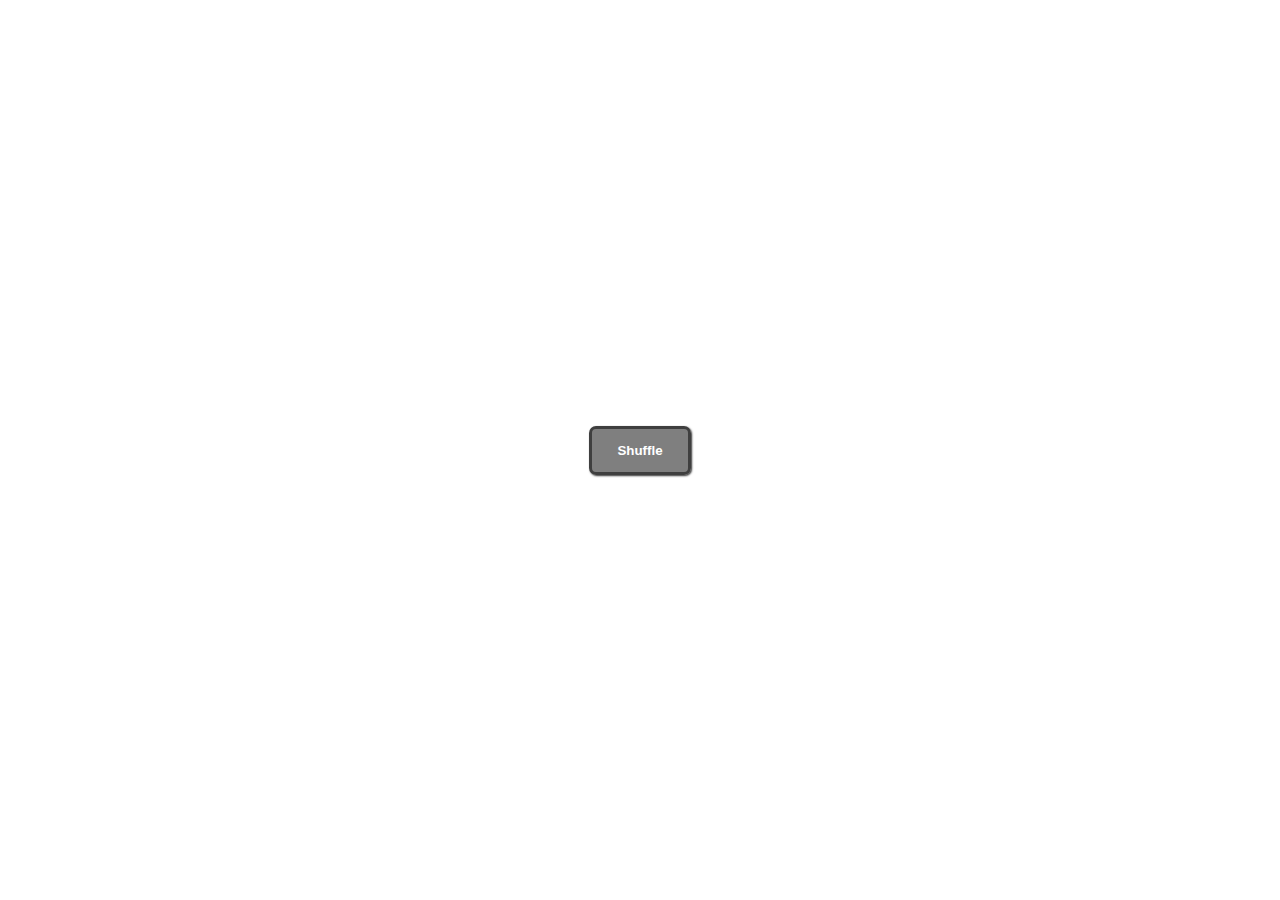
<file: 01_random_background/index.html>
<!DOCTYPE html>
<html lang="en">
<head>
    <meta charset="UTF-8">
    <meta name="viewport" content="width=device-width, initial-scale=1.0">
    <title>Random Background</title>
    <link rel="stylesheet" href="./style.css">
</head>
<body id="body">
    <button id="shuffleButton">Shuffle</button>
    <script src="./script.js"></script>
</body>
</html>
</file>
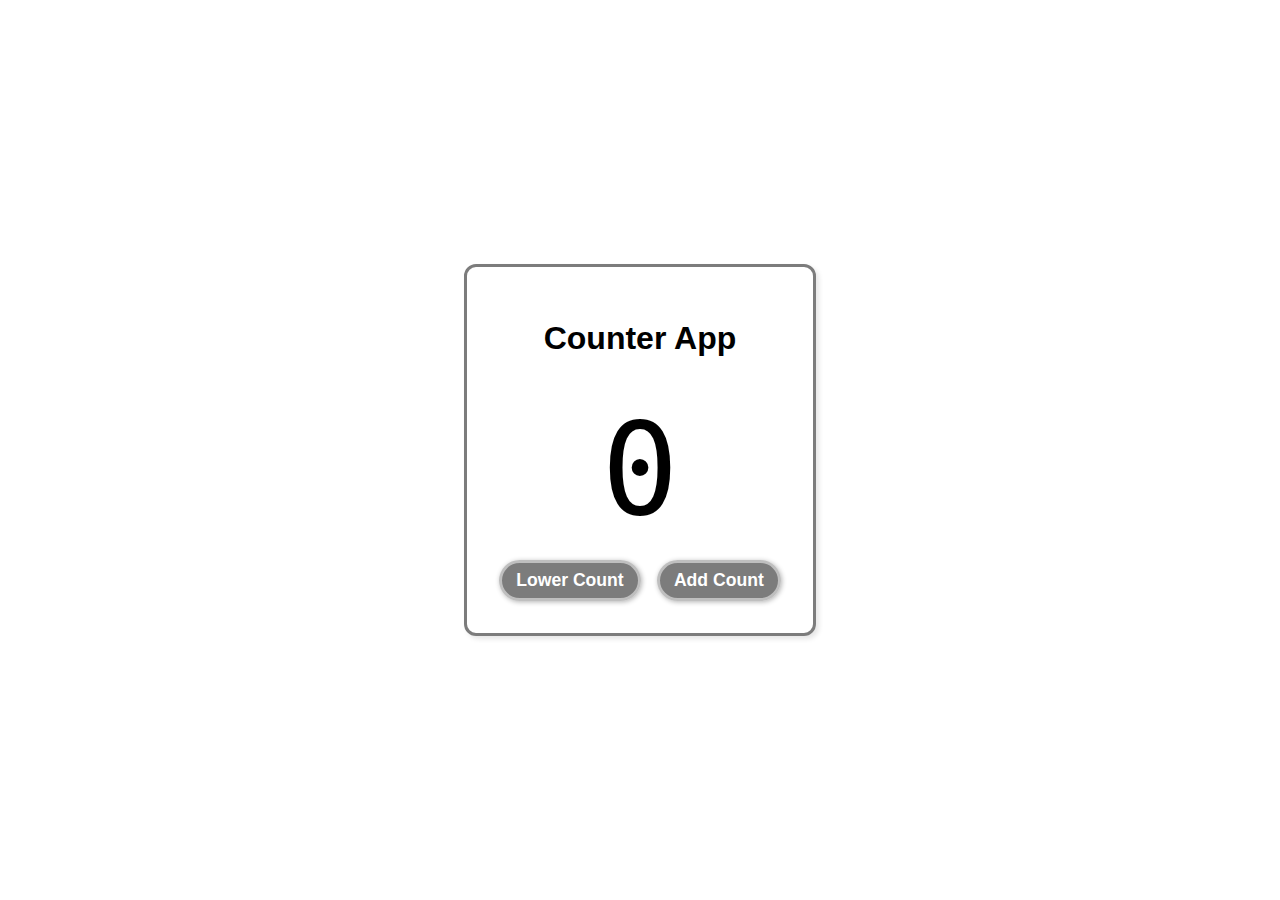
<file: 02_counter_app/index.html>
<!DOCTYPE html>
<html lang="in">
<head>
  <meta charset="UTF-8" />
  <meta name="viewport" content="width=device-width, initial-scale=1.0" />
  <title>Counter App</title>
  
  <!-- Style Sheet -->
  <link rel="stylesheet" href="style.css" />
</head>
<body>
  
  <div class="box">
    <h1>Counter App</h1>
    <code id="count">0</code>
    
    <div class="box-button">
      <button id="lowerCount">Lower Count</button>
      <button id="addCount">Add Count</button>
    </div>
  </div>
  
  <!-- JavaScript -->
  <script src="./script.js"></script>
</body>
</html>
</file>
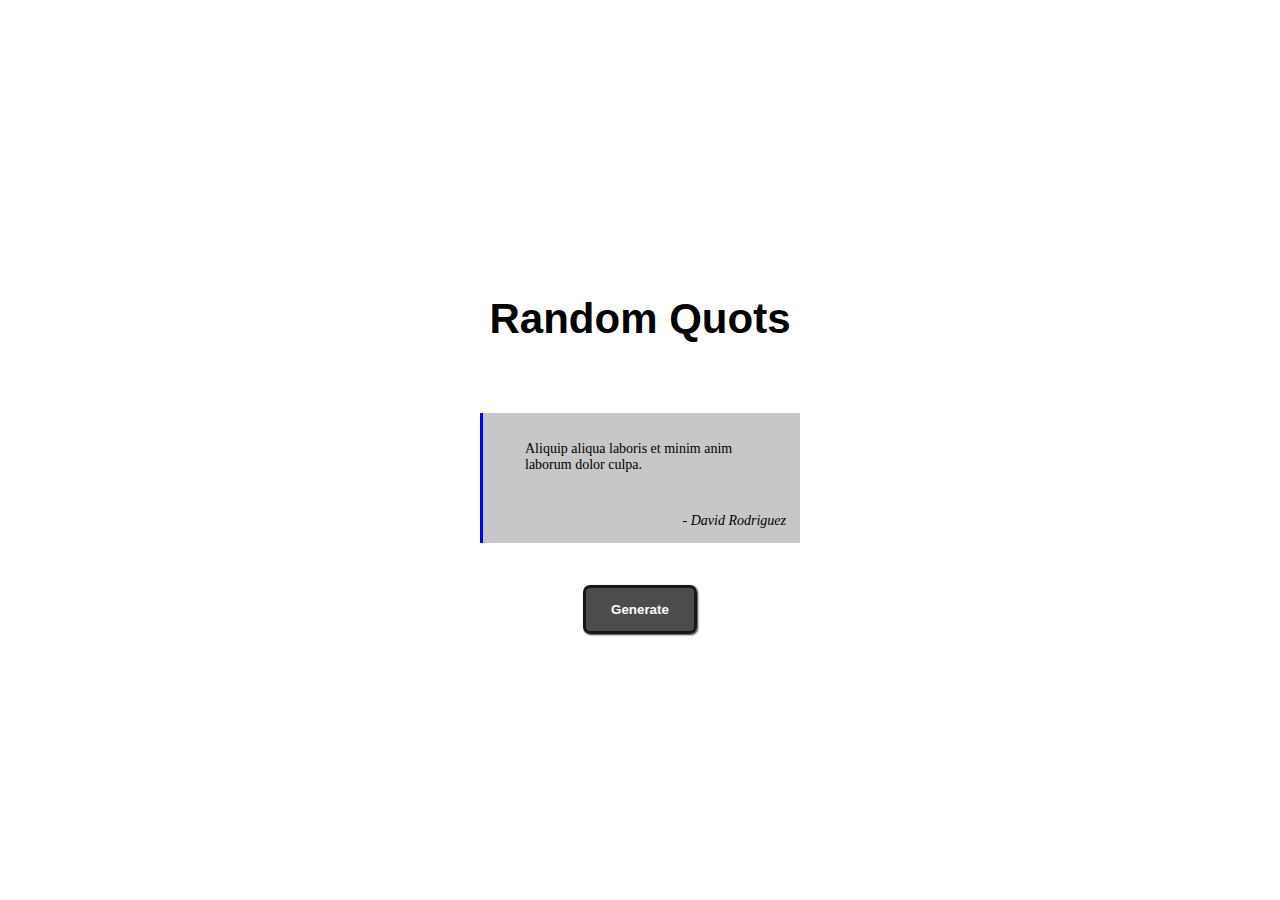
<file: 03_random_quotes/index.html>
<!DOCTYPE html>
<html lang="en">
<head>
    <meta charset="UTF-8">
    <meta name="viewport" content="width=device-width, initial-scale=1.0">
    <title>Counter App</title>
    <link rel="stylesheet" href="style.css">
</head>
<body>
    <h1>Random Quots</h1>
    <blockquote>
        <p id="quote"></p>
        <cite id="author"></cite>
    </blockquote>
    <button id="generate">Generate</button>
    <script src="./script.js"></script>
</body>
</html>
</file>
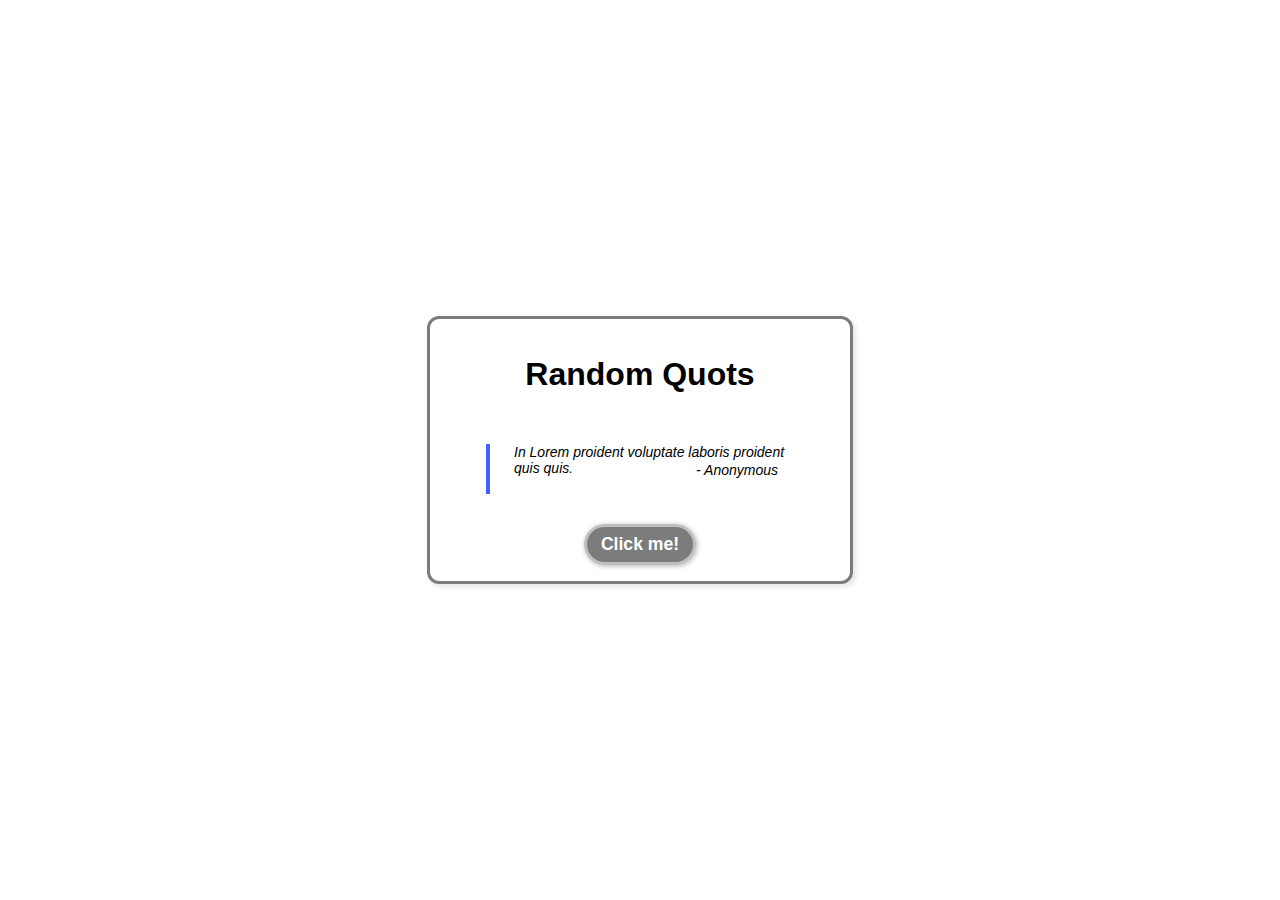
<file: 03_random_quots/index.html>
<!DOCTYPE html>
<html lang="en">
  <meta charset="UTF-8" />
  <meta name="viewport" content="width=device-width, initial-scale=1.0" />
  <title>Random Quots</title>
  
  <!-- Style Sheet -->
  <link rel="stylesheet" href="style.css" />
<body>
  
  <div class="box">
    <h1>Random Quots</h1>
    
    <blockquote>
      <em id="quote"></em>
      <cite id="author"></cite>
    </blockquote>
    
    <button id="shuffleBtn">
      Click me!
    </button>
  </div>
  
  <!-- JavaScript -->
  <script src="./script.js"></script>
</body>
</html>
</file>
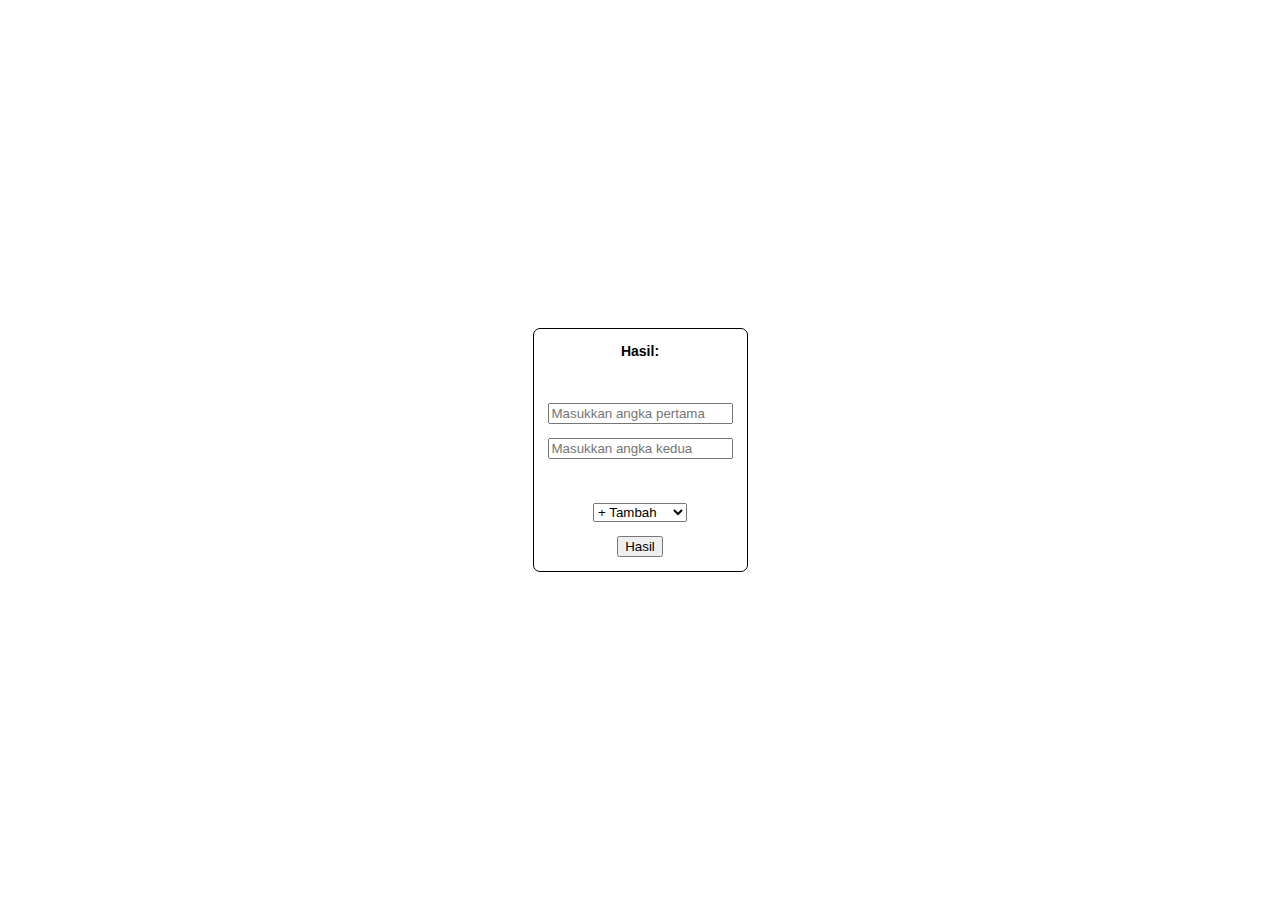
<file: 04_calculator/index.html>
<!DOCTYPE html>
<html lang="en">
  <head>
    <meta charset="UTF-8" />
    <meta name="viewport" content="width=device-width, initial-scale=1.0" />
    <title>Calculator</title>
    <link rel="stylesheet" href="./style.css" />
  </head>
  <body>
    <div class="form">
      <strong>Hasil: <span id="result"></span></strong>
      <br />
      <input
        type="number"
        name="val1"
        id="val1"
        placeholder="Masukkan angka pertama"
      />
      <input
        type="number"
        name="val2"
        id="val2"
        placeholder="Masukkan angka kedua"
      />
      <br />
      <select name="operation" id="operation">
        <option value="+">+ Tambah</option>
        <option value="-">- Kurang</option>
        <option value="*">* Kali</option>
        <option value="**">** Exponent</option>
        <option value="/">/ Bagi</option>
        <option value="%">% Sisa Bagi</option>
      </select>

      <button id="show">Hasil</button>
    </div>

    <script src="./script.js"></script>
  </body>
</html>
</file>
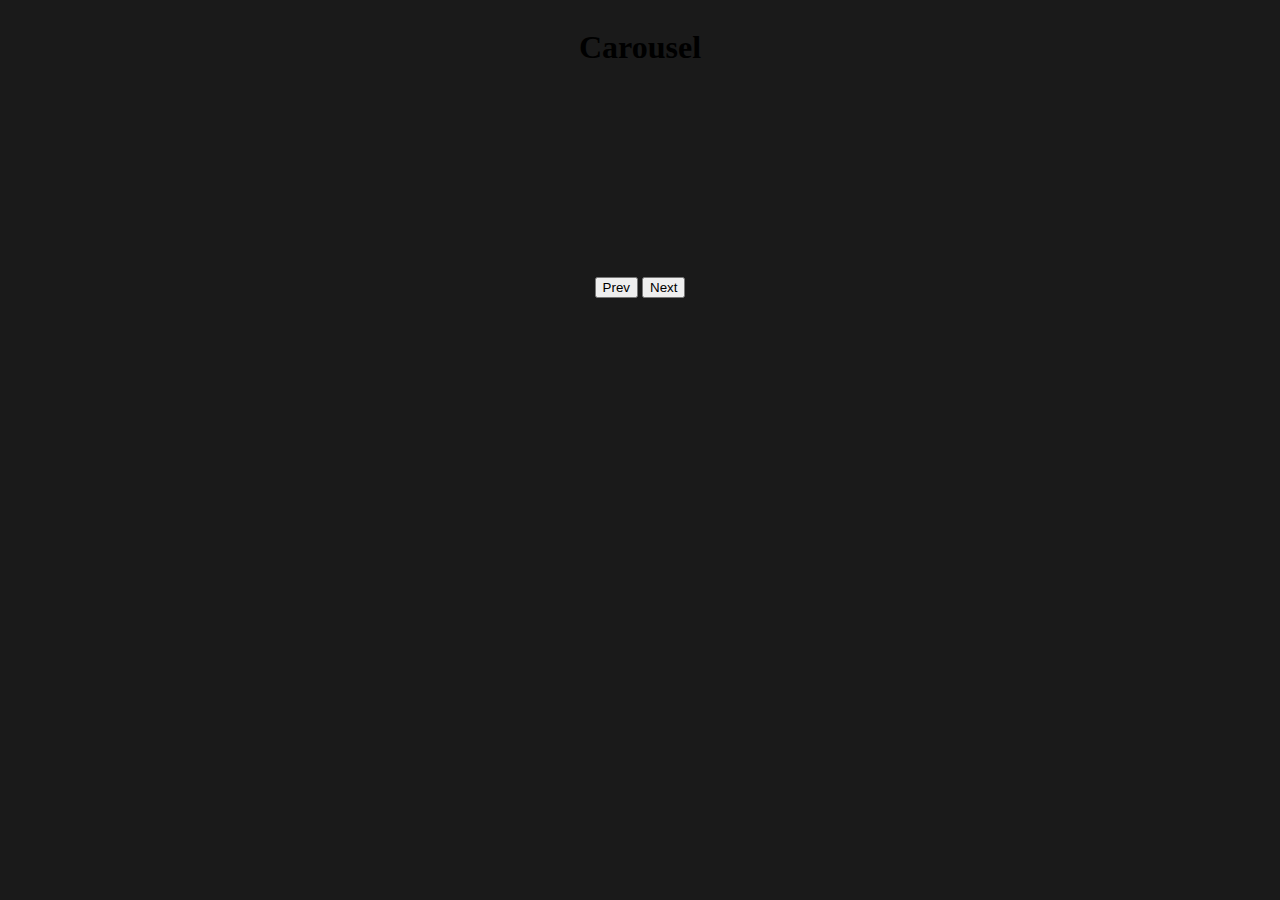
<file: 05_carousel/index.html>
<!DOCTYPE html>
<html lang="en">
  <head>
    <meta charset="UTF-8" />
    <meta name="viewport" content="width=device-width, initial-scale=1.0" />
    <title>Carousel</title>
    <link rel="stylesheet" href="./style.css" />
  </head>
  <body>
    <header>
      <h1>Carousel</h1>
    </header>

    <div class="carousel">
      <div class="carousel__item" id="carouselDisplay"></div>
      <div class="carousel__control">
        <button class="carousel__btn carousel__btn--prev" id="carouselPrev">
          Prev
        </button>
        <button class="carousel__btn carousel__btn--next" id="carouselNext">
          Next
        </button>
      </div>
    </div>

    <script src="./script.js"></script>
  </body>
</html>
</file>
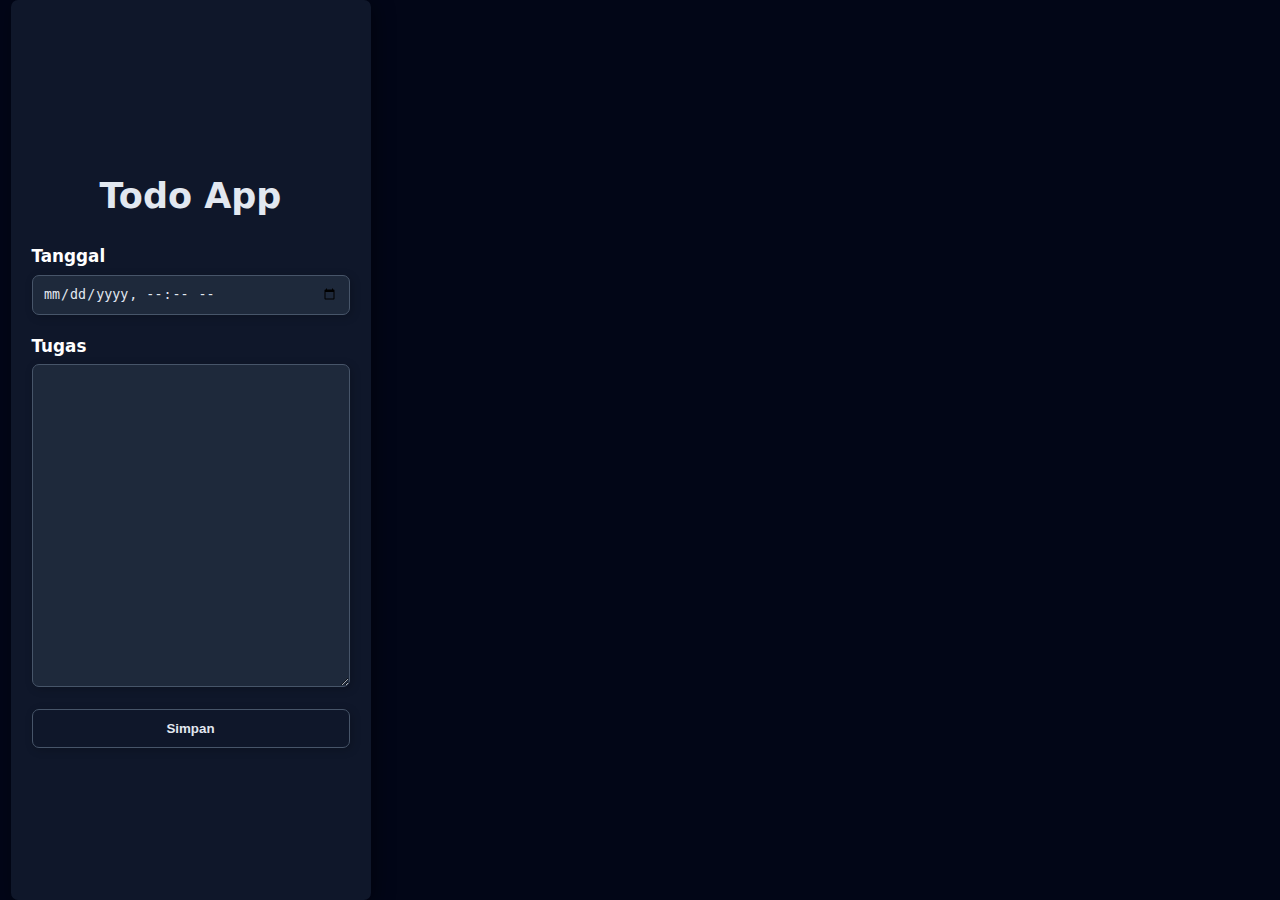
<file: 06_todo_app/index.html>
<!DOCTYPE html>
<html lang="en">
  <head>
    <meta charset="UTF-8" />
    <meta name="viewport" content="width=device-width, initial-scale=1.0" />
    <title>Todo App</title>
    <link rel="stylesheet" href="./style.css" />
  </head>
  <body>
    <div class="container">
      <!-- START: FORM -->
      <form class="form" id="form">
        <h1 class="site-title">Todo App</h1>
        <!-- START: DATE INPUT -->
        <div class="form__group">
          <label for="inputDate" class="form__label">Tanggal</label>
          <input
            type="datetime-local"
            name="inputDate"
            id="inputDate"
            class="form__input"
            required
          />
        </div>
        <!-- END: DATE INPUT -->

        <!-- START: TASK INPUT -->
        <div class="form__group">
          <label for="inputTask" class="form__label">Tugas</label>
          <textarea
            class="form__input"
            name="inputTask"
            id="inputTask"
            cols="30"
            rows="20"
            required
          ></textarea>
        </div>
        <!-- END: TASK INPUT -->

        <button type="submit" class="form__submit">Simpan</button>
      </form>
      <!-- END: FORM -->

      <ul class="results" id="results">
      </ul>
    </div>

    <script src="./script.js"></script>
  </body>
</html>
</file>
<file: 01_random_background/style.css>
*,
*::after,
*::before {
    padding: 0;
    margin: 0;
    box-sizing: border-box;
}

html {
    font-family: sans-serif;
    font-size: 14px;
    -webkit-text-size-adjust: 100%;
}

body {
    max-width: 100vw;
    min-height: 100vh;

    display: flex;
    justify-content: center;
    align-items: center;
}

button {
    padding: 1rem 1.8rem;
    font-weight: bolder;
    border: 3px solid rgba(0, 0, 0, 0.5);
    border-radius: 0.5rem;
    background-color: rgba(0, 0, 0, 0.5);
    color: rgb(255, 255, 255);
    box-shadow: 1px 1px 2px rgba(0, 0, 0, 0.8);
    transition: box-shadow, background-color, 0.3s ease-in-out;
}

button:active {
    box-shadow: 10px 10px 20px rgba(0, 0, 0, 0.4);
}
</file>
<file: 02_counter_app/style.css>
body {
  font-size: 14px;
  font-family: sans-serif;

  padding: 0;
  margin: 0;
  
  display: flex;
  justify-content: center;
  align-items: center;
  flex-direction: column;
  
  height: 100vh;
  width: 100vw;
}

.box {
  padding: 2rem;
  
  display: flex;
  justify-content: center;
  align-items: center;
  flex-direction: column;
  gap: 16px;
  
  border: 3px solid #00000083;
  border-radius: 0.75rem;
  
  box-shadow: 3px 3px 5px rgba(0, 0, 0, 0.1);
}

.box-button {
  display: flex;
  justify-content: center;
  align-items: center;
  gap: 16px;
}

h1 {
  font-size: 2rem;
  color: #000000;
}

#count {
  font-size: 8rem;
}

button {
  padding: 0.4em 0.8em;
  font-size: 1.1rem;
  font-weight: 600;
  border: 3px solid #ffffff82;
  border-radius: 9999rem;
  
  background: #00000083;
  color: #ffffff;
  
  box-shadow: 1px 1px 5px rgba(0, 0, 0, 0.3);
}
</file>
<file: 03_random_quotes/style.css>
*,
*::after,
*::before {
    box-sizing: border-box;
}

html {
    font-family: sans-serif;
    font-size: 14px;
    -webkit-text-size-adjust: 100%;
}

body {
    padding: 0;
    margin: 0;

    max-width: 100vw;
    min-height: 100vh;

    display: flex;
    justify-content: center;
    align-items: center;
    flex-direction: column;
    gap: 2rem;
}

h1 {
    font-size: 3rem;
}

blockquote {
    position: relative;
    border-left: 3px solid blue;
    background-color: rgb(199, 199, 199);
    padding: 1rem 3rem;

    width: 320px;
    height: 130px;

    max-width: 100%;
    max-height: 100%;
    font-family: Georgia, 'Times New Roman', Times, serif;
}

cite {
    position: absolute;
    right: 1rem;
    bottom: 1rem;
}

button {
    padding: 1rem 1.8rem;
    font-weight: bolder;
    border: 3px solid rgba(0, 0, 0, 0.7);
    border-radius: 0.5rem;
    background-color: rgba(0, 0, 0, 0.7);
    color: rgb(255, 255, 255);
    box-shadow: 1px 1px 2px rgba(0, 0, 0, 0.8);
    transition: box-shadow, background-color, 0.3s ease-in-out;
}

button:active {
    box-shadow: 10px 10px 20px rgba(0, 0, 0, 0.4);
}
</file>
<file: 03_random_quots/style.css>
body {
  font-size: 14px;
  font-family: sans-serif;

  padding: 0;
  margin: 0;
  
  display: flex;
  justify-content: center;
  align-items: center;
  flex-direction: column;
  
  height: 100vh;
  width: 100vw;
}

.box {
  padding: 1rem;
  
  display: flex;
  justify-content: center;
  align-items: center;
  flex-direction: column;
  gap: 16px;
  
  border: 3px solid #00000083;
  border-radius: 0.75rem;
  
  box-shadow: 3px 3px 5px rgba(0, 0, 0, 0.1);
}

h1 {
  font-size: 2rem;
  color: #000000;
}

blockquote {
  width: 280px;
  height: 50px;
  
  position: relative;
  border-left: 4px solid #4064ff;
  padding-left: 1.5rem;
}

cite {
  position: absolute;
  bottom: 1rem;
  right: 1rem;
}

button {
  padding: 0.4em 0.8em;
  font-size: 1.1rem;
  font-weight: 600;
  border: 3px solid #ffffff82;
  border-radius: 9999rem;
  
  background: #00000083;
  color: #ffffff;
  
  box-shadow: 1px 1px 5px rgba(0, 0, 0, 0.3);
}
</file>
<file: 04_calculator/style.css>
*,
*::after,
*::before {
  box-sizing: border-box;
}

html {
  font-family: sans-serif;
  font-size: 14px;
  -webkit-text-size-adjust: 100%;
}

body {
  padding: 0;
  margin: 0;

  max-width: 100vw;
  min-height: 100vh;

  display: flex;
  justify-content: center;
  align-items: center;
  flex-direction: column;
  gap: 2rem;
}

.form {
  padding: 1rem;
  border: 1px solid black;
  border-radius: 0.5rem;

  display: flex;
  justify-content: center;
  align-items: center;
  flex-direction: column;
  gap: 1rem;
}
</file>
<file: 05_carousel/style.css>
body {
  display: flex;
  justify-content: center;
  align-items: center;
  flex-direction: column;
  background-color: #1a1a1a;
}

.carousel {
  width: 600px;
  max-width: 100%;
  overflow: hidden;
  aspect-ratio: 3/2;

  display: flex;
  justify-content: center;
  align-items: center;

  position: relative;
  border-radius: 0.5rem;
}

.carousel__control {
  position: absolute;
}
</file>
<file: 06_todo_app/style.css>
*,
*::after,
*::before {
  box-sizing: border-box;
}
html {
  font-family: system-ui, -apple-system, BlinkMacSystemFont, 'Segoe UI', Roboto,
    Oxygen, Ubuntu, Cantarell, 'Open Sans', 'Helvetica Neue', sans-serif;
  font-size: 14px;
  -webkit-text-size-adjust: 100%;
  line-height: 1.15;
}

body {
  padding: 0;
  margin: 0;

  max-width: 100vw;
  min-height: 100dvh;

  background-color: #020617;
  color: #e2e8f0;
}

.container {
  max-width: 100%;
  padding-inline: calc(1.5rem * 0.5);
  margin: 0 auto;
  display: flex;
  flex-wrap: wrap;
}

.site-title {
  font-size: 2.5rem;
  text-align: center;
}

.form,
.form__group {
  display: flex;
  justify-content: center;
  flex-direction: column;
  gap: 8px;
}

.form {
  max-width: 100%;
  min-height: 100vh;
  width: 360px;
  background-color: #0f172a;
  padding: 1.5rem;
  border-radius: 0.5rem;
  box-shadow: 4px 4px 20px rgba(0, 0, 0, 0.4);
}

.form__group {
  margin-bottom: 1rem;
}

.form__label {
  font-weight: 600;
  color: #ffffff;
  font-size: 1.2rem;
}

.form__input {
  padding: calc(1rem * 0.75);
  background-color: #1e293b;
  border: 1px solid #475569;
  border-radius: 0.5rem;
  color: #e2e8f0;
  outline: none;
  box-shadow: 2px 2px 10px rgba(0, 0, 0, 0.2);
}

.form__submit {
  display: inline-block;
  padding: 0.8em 1.2em;
  background-color: #0f172a;
  border: 1px solid #475569;
  border-radius: 0.5rem;
  color: #e2e8f0;
  box-shadow: 2px 2px 10px rgba(0, 0, 0, 0.2);
  font-weight: 800;
  cursor: pointer;
}

.btn-link {
  border: none;
  font-size: 1rem;
  text-decoration: underline;
  color: inherit;
  background-color: transparent;
  color: #60a5fa;
  cursor: pointer;
}

.btn-link:hover {
  color: #3b7ccd;
}
</file>
